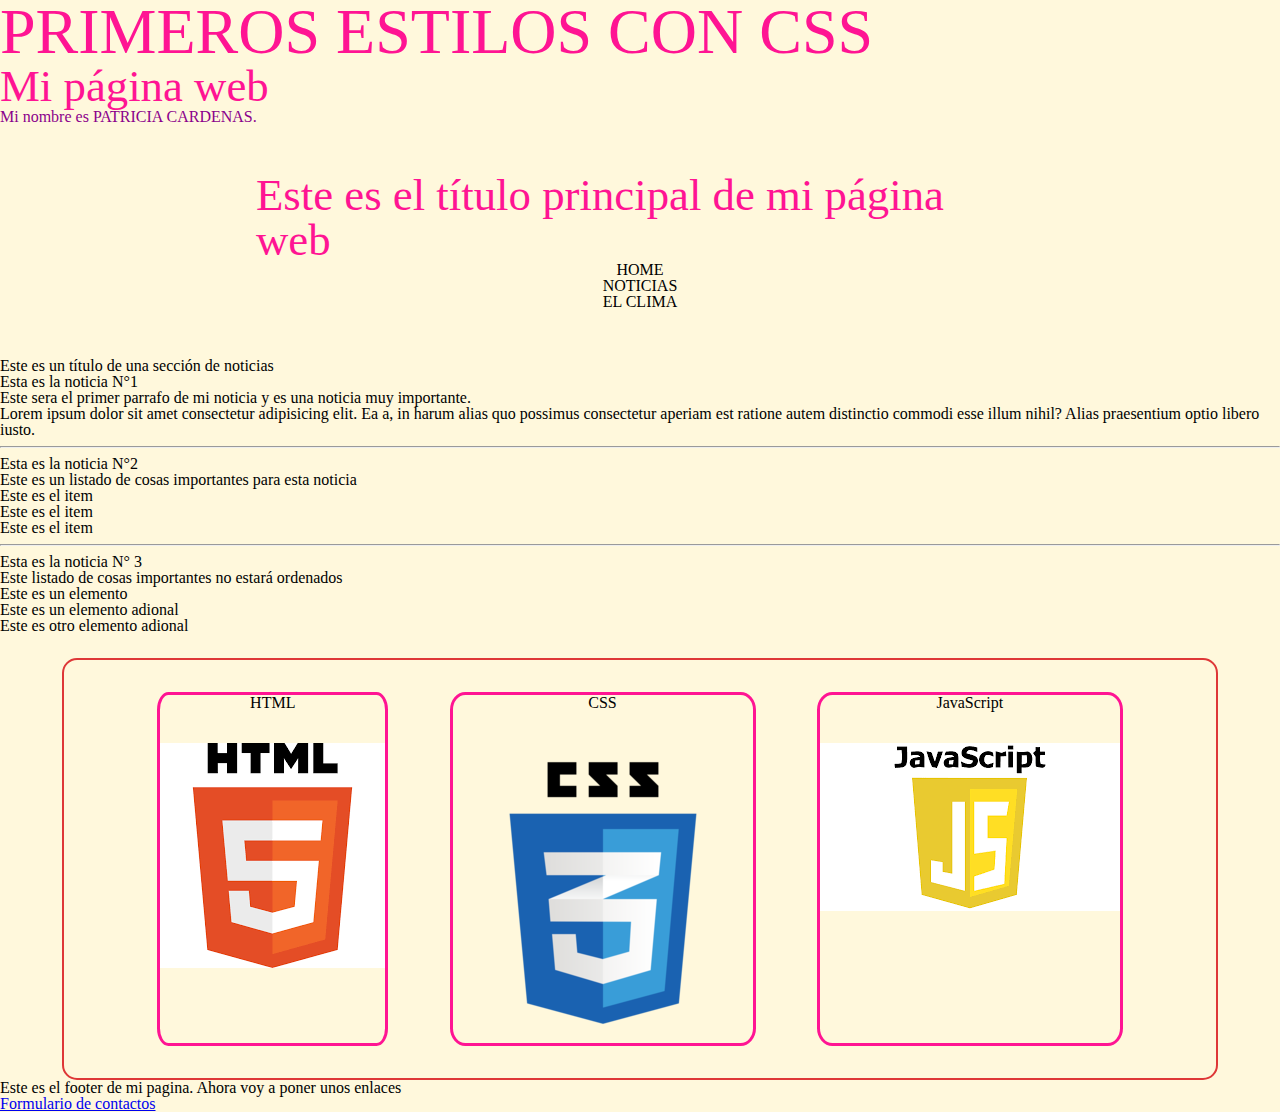
<file: index.html_/index.html>
<!DOCTYPE html>
<html lang="es">

<head>
    <title> Mi página web</title>
    <link rel="stylesheet" href="./reset.CSS"/>
    <link rel="stylesheet" href="./styles.CSS" /> 
</head>
<body>
    <h1 class="title" id="principal">PRIMEROS ESTILOS CON CSS</h1>
    <h1 class="title">Mi página web</h1>
    <p style="color:darkmagenta"> Mi nombre es PATRICIA CARDENAS.</p>
    </head>

    <body>

        <header>
            <div id="titulos">
            <h1 class="title">Este es el título principal de mi página web</h1>

            <span>HOME</span>
            <span>NOTICIAS</span>
            <span>EL CLIMA</span>
        </div>
        </header>

        <main>
            
        </div>
                 <section>
                <article>
                    <h2>Este es un título de una sección de noticias</h2>
                    <h3>Esta es la noticia N°1</h3>
                
                    <div>
                        <p>Este sera el primer parrafo de mi noticia y es una noticia muy importante.</p>
                        <p>Lorem ipsum dolor sit amet consectetur adipisicing elit. Ea a, in harum alias quo possimus
                        consectetur aperiam est
                        ratione autem distinctio commodi esse illum nihil? Alias praesentium optio libero iusto.</p>
                    </div>

                    
                </article>
                <hr>
                <article>
        
               <h3>Esta es la noticia N°2</h3>
                <p>Este es un listado de cosas importantes para esta noticia</p>
                <ol>
                    <li>Este es el item</li>
                    <li>Este es el item</li>
                    <li>Este es el item</li>
                </ol>

            </article>
            <hr />
            <article>


                <h3>Esta es la noticia N° 3</h3>
                <p>Este listado de cosas importantes no estará ordenados</p>
                <ul>
                    <li>Este es un elemento</li>
                    <li>Este es un elemento adional</li>
                    <li>Este es otro elemento adional</li>
                </ul>
              </article>
              <article>
                <div id="cards-container">
                    <div class="cards">
                        <h1>HTML</h1>
                        <img src="./imagen HTML.jpg" alt="Logo">
                    </div>
                    <div class="cards">
                        <h1>CSS</h1>
                        <img src="./css.png" alt="Logo">
                    </div>
                    <div class="cards">
                        <h1>JavaScript</h1>
                        <img src="./JavaScript.png" alt="Logo">
                    </div>
                </div>
              </article>
            </section>
        </main>

        <footer>
            <p>
                Este es el footer de mi pagina. Ahora voy a poner unos enlaces
            </p>

            <a href="./contacto.html">Formulario de contactos</a>
        </footer>
    </body>

</html>
</file>
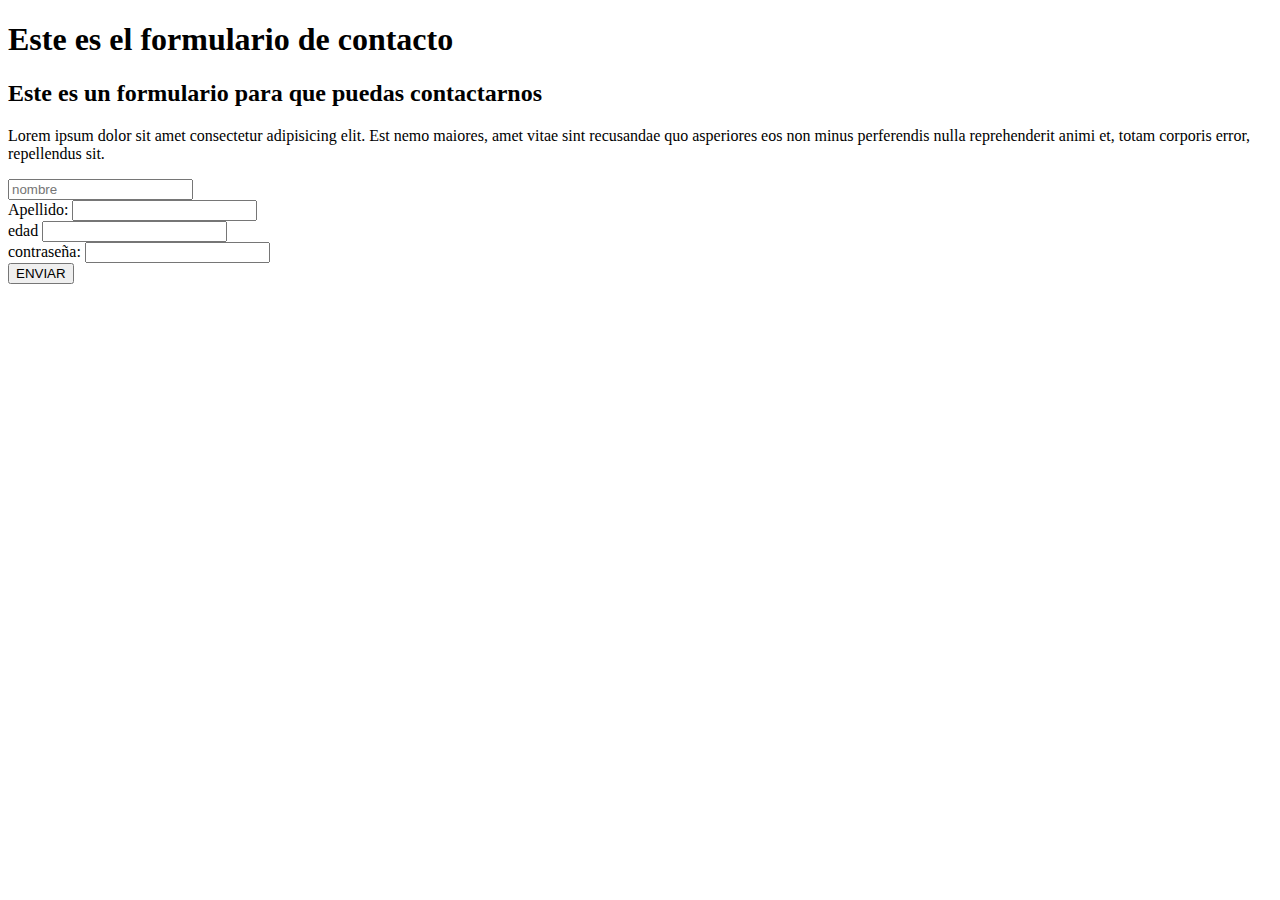
<file: index.html_/contacto.html>
<!DOCTYPE html>
<html lang="en">
<head>
    <meta charset="UTF-8">
    <meta name="viewport" content="width=>, initial-scale=1.0">
    <title>Document</title>
</head>
<body>
    <header>
        <h1>Este es el formulario de contacto</h1>
    </header>
    <main>
        <div>
            <h2>Este es un formulario para que puedas contactarnos
            </h2>
            <p>
                Lorem ipsum dolor sit amet consectetur adipisicing elit. Est nemo maiores, amet vitae sint recusandae quo asperiores eos non minus
                 perferendis nulla reprehenderit animi et, totam corporis error, repellendus sit.
            </p>
        </div>

        <form>
            <div>
           
         <input type="text" name="nombre" placeholder="nombre" />
        </div>

        <div>
         <label for="apellido">Apellido: </label>
         <input type="text" name="apellido" />
        </div>
        
        <div>
            <label for="edad">edad</label>
            <input type="number" name="edad" />
        </div>

        <div>
            <label for="password">contraseña: </label>
            <input type="password" name="password" />
        </div>

        <button>ENVIAR</button>
        </form>
    </main>
</body>
</html>
</file>
<file: index.html_/styles.CSS>
body{
    background-color:cornsilk;
}

.title{
    font-size: 2.8em;
    color:deeppink;
}

.logo{
    width: 80px;
    height: 80px;
}

.cards{
    border: 3px solid deeppink;
    width: fit-content
    padding: 3px 3px 3px 3px;
    border-radius: 5%;
    transition: 3s;
    display: flex;
    flex-direction: column;
    gap: 2em;
    align-items: center;
}

.cards:hover{
    background-color: cyan;
}
#principal{
    font-size: 4em;
}

#titulos{
    
    width: 60vw;
    margin: auto;
    padding: 3em;
    display: flex;
    flex-direction: column;
    align-items: center;

}

#cards-container{
    
    width: 85vw;
    margin: auto;
    margin-top: 1.5em;
    border: 2px solid rgb(222, 55, 55);
    border-radius: 15px;
    padding: 2em;
    display: flex;
    flex-direction: row;
    justify-content: space-evenly;
}
</file>
